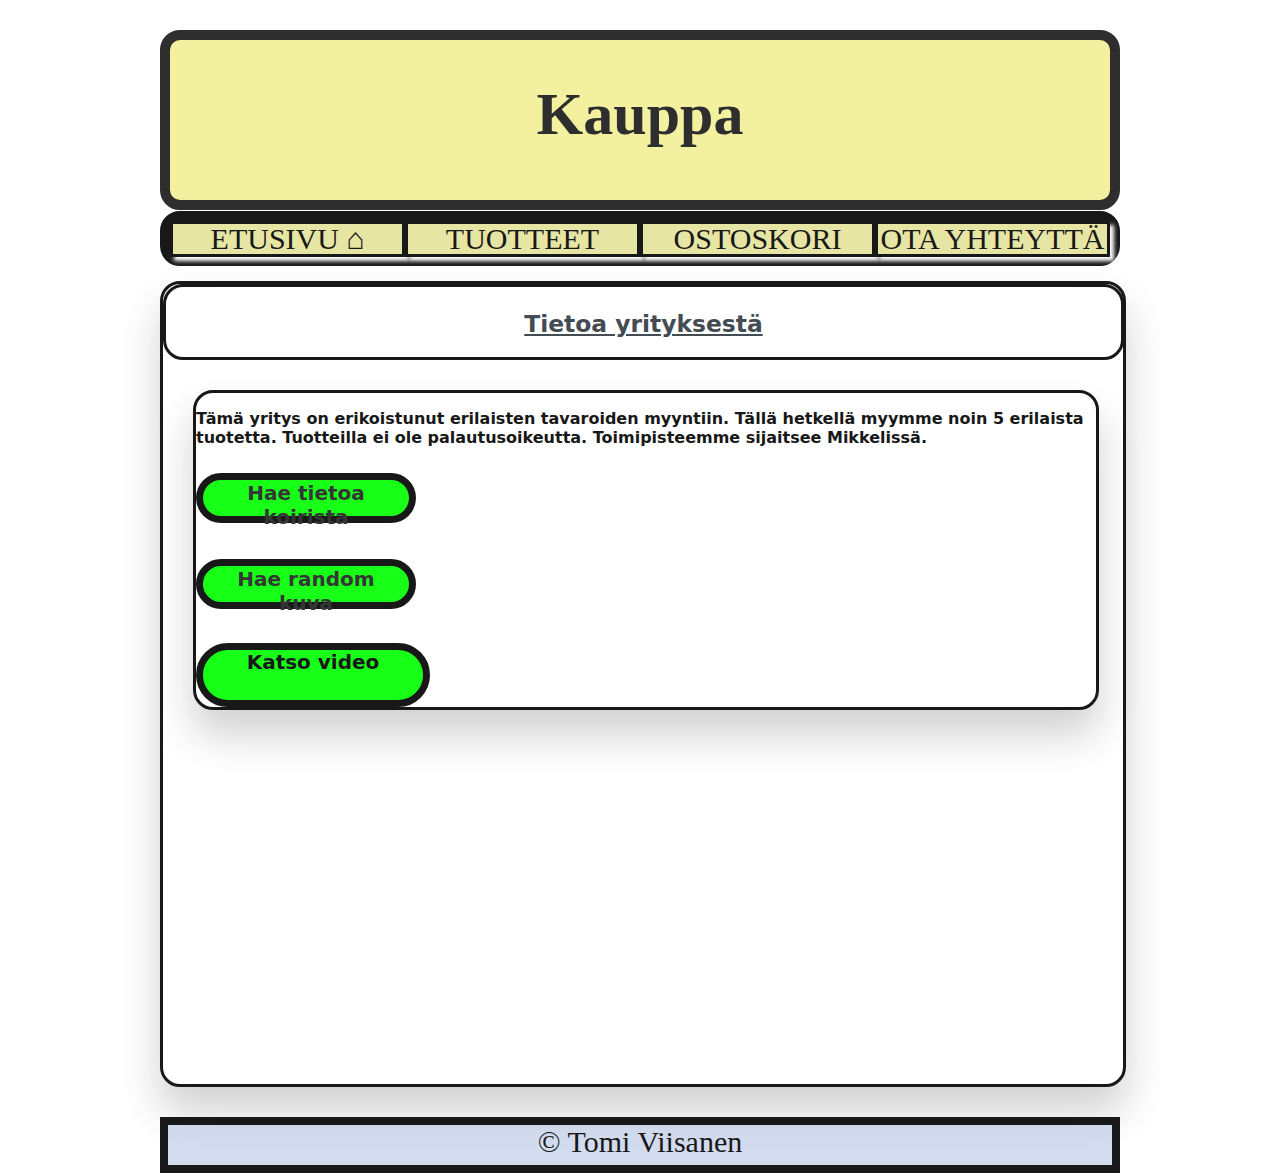
<file: index.html>
<!DOCTYPE html>
<html lang="fi">
    <head>
        <meta charset="utf-8">
        <title>Kauppa</title>
        <link rel="icon" type="image/x-icon" href="Kuvat/kauppaIcon.jpg">
        <link rel="stylesheet" type="text/css" href="etusivu.css"/>
          
        <!-- animaatiot css -->
        <link rel="stylesheet" href="https://cdnjs.cloudflare.com/ajax/libs/animate.css/4.1.1/animate.min.css"/>
        
    </head>

    <body>

        <div class="header">
            <div class="zoom-box">
                <h1> <a href="index.html">Kauppa</a></h1>
            </div>
        </div>

        <div class="linkit">
            <li><a href="index.html">Etusivu ⌂</a></li>
            <li><a href="tuotteet.html">Tuotteet</a></li>
            <li><a href="ostoskori.html">Ostoskori</a></li>
            <li><a href="otaYhteytta.html">Ota Yhteyttä</a></li>
        </div>

        <div class="TekstiKentta">

            <div class="TekstiOtsikko">
                <h3>Tietoa yrityksestä</h3>
            </div>
            
            <div class="TekstiSisalto">
                <p>Tämä yritys on erikoistunut erilaisten tavaroiden myyntiin. Tällä hetkellä myymme noin 5 erilaista tuotetta.
                    Tuotteilla ei ole palautusoikeutta. Toimipisteemme sijaitsee Mikkelissä.
                </p>
                <!--Hakee rajapinnasta tietoa koirasta-->
                <button class="button" onclick="haeKoira();">Hae tietoa koirista</button>
                <h4 style="color: rgb(0, 0, 0)"; id = "viesti";></h4>
                <!--Hakee random kuvan lorem picsum sivulta-->
                <button class="button" onclick="haeKuva();">Hae random kuva</button>
                <div class="kuva">
                    <img id = 'kuva' />
                </div>
                
                <!--Tulostaa popupin jossa on youtube video-->
                <div class="button">
                    <a href="#popup1">Katso video</a>
                </div>
            </div>

            <div id="popup1" class="overlay">
                <div class="popup">
                    <h2>Video</h2>
                    <a class="close" href="#">&times;</a>
                    <div class="content">
                        <form class="TekstiPopup">
                            <br>
                            <iframe width="945" height="545"
                            src="https://www.youtube.com/embed/L_LUpnjgPso">
                            </iframe> 
                        </form>
                    </div>
                </div>
            </div>

                
        </div>

        
        <div id="footer">
            &copy; Tomi Viisanen
        </div>
       
        <script src="etusivu.js"></script>     
    </body>
</html>
</file>
<file: etusivu.css>
body {
    
    width: 960px;
    margin: auto;
    background: url("https://picsum.photos/1920/1080/?random");
    opacity: 100%;
    background-repeat: no-repeat;
    background-position:center;
    background-size: cover;
    background-attachment: fixed;
    opacity: 0.9;
    
}

.header {

    padding: auto;
    display: inline-block;
    vertical-align: top;
    margin-top: 30px;
    width: 940px;
    text-align: center;
    background: rgb(255, 255, 255); 
    background: rgba(233, 230, 70, 0.63);
    height: 160px;
    border: 10px solid black;
    font-size: 30px;
    border-radius: 20px;
    opacity: 0.9;
}

.header:hover{
    
    animation: pulse; /* referring directly to the animation's @keyframe declaration */
    animation-duration: 3s; 
}

.linkit {
    display: inline-block;
    vertical-align: top;
    margin-top:1px;
    width: 940px;
    text-align: center;
    background: rgb(0, 0, 0); 
    background: rgba(161, 209, 241, 0.63);
    height: 35px;
    border: 10px solid black;
    font-size: 30px;
    border-radius: 20px;
}


.linkit li {

    display: inline-table;
    float: left;
    
}

.linkit a:link, #linkit a:visited {

    display: block;
    text-decoration: none;
    text-transform: uppercase;
    text-align: center;
    color:#000000;
    line-height: 30px;
    width: 229px;
    border: 3px solid black;
    box-shadow: 4px 4px 4px #fff;
    background-color: #e5e39a;
   
}

.linkit a:hover {
    background-color: rgb(0, 0, 0);
    transform: rotate(-5deg);
    transition: 1s;
    border-radius: 20px;
    animation: heartBeat; /* referring directly to the animation's @keyframe declaration */
    animation-duration: 5s; 
}


a {
     color: #000000;
     text-decoration: none;
} 

a:hover {
    color:rgba(233, 230, 70, 0.63);
    text-decoration:none; 
    cursor:pointer;  
}

.header a:hover{
   
    color:rgb(255, 234, 0);

}


.zoom-box {
   
    transition: transform .9s; /* Animation */
    cursor:pointer; 
   
    
}

.zoom-box:hover {
    transform: scale(1.6);
}

/*Teksti Pohja*/

.TekstiKentta {

    margin-top: 15px;
    width: 960px;
    height: 800px;
    background-color: #ffffff;
    border-radius: 20px;
    box-shadow: 0px 25px 40px #00000033;
    border: 3px solid black;
}

.TekstiOtsikko{
    
    margin: auto;
    width: 955px;
    height: 70px;
    border: 3px solid black;
    border-radius: 20px;
    text-decoration: underline;
    font-size: 20px;
    font-family: system-ui, -apple-system, BlinkMacSystemFont, 'Segoe UI', Roboto, Oxygen, Ubuntu, Cantarell, 'Open Sans', 'Helvetica Neue', sans-serif;
    font-weight: 700;
    color: #2F3841;
    text-align: center;
   
    
}

.TekstiSisalto{

    width: 900px;
    text-align: left;
    margin: 30px;
    font-size: 16px;
    font-family: system-ui, -apple-system, BlinkMacSystemFont, 'Segoe UI', Roboto, Oxygen, Ubuntu, Cantarell, 'Open Sans', 'Helvetica Neue', sans-serif;
    font-weight: 600;
    border-radius: 20px;
    box-shadow: 0px 25px 40px #00000033;
    border: 3px solid black;
    
    
}

#footer{

    background: rgb(255, 255, 255); 
    background: rgba(159, 180, 219, 0.5);
    height: 40px;
    font-size: 30px;
    min-height: auto;
    overflow: auto;
    text-align: center;
    margin-top: 30px;
    border: 8px solid black;
    width: 944px;
    
  
  }

.button {

  margin-top: 10px;
  margin-right: 10px;
  margin-right: 200px;
  height: 50px;
  width: 220px;
  text-align:center;
  border: 3px solid black;
  border-width: 7px ;
  border-radius: 200px;
  background-color: rgb(0, 255, 0);
  font-size: 20px;
  font-family: system-ui, -apple-system, BlinkMacSystemFont, 'Segoe UI', Roboto, Oxygen, Ubuntu, Cantarell, 'Open Sans', 'Helvetica Neue', sans-serif;
  font-weight: 800;
  color: #202020;
  cursor: pointer;
  
}
.button:hover{

    animation: pulse; /* referring directly to the animation's @keyframe declaration */
    animation-duration: 3s; 
}

 /*Videon popup ikkuna*/
.overlay {

    position: fixed;
    top: 0;
    bottom: 0;
    left: 0;
    right: 0;
    background: rgba(0, 0, 0, 0.7);
    transition: opacity 300ms;
    visibility: hidden;
    opacity: 0;
  }
  .overlay:target {
    visibility: visible;
    opacity: 1;
  }
  
  .popup {
    margin: 70px auto;
    padding: 20px;
    background: #fff;
    border-radius: 5px;
    width: 1000px;
    height: 670px;
    position: relative;
    transition: all 5s ease-in-out;
  }
  
  .popup h2 {
    margin-top: 0;
    color: #333;
    font-family: Tahoma, Arial, sans-serif;
  }
  .popup .close {
    position: absolute;
    top: 20px;
    right: 30px;
    transition: all 200ms;
    font-size: 30px;
    font-weight: bold;
    text-decoration: none;
    color: #333;
  }
  .popup .close:hover {
    color: #06D85F;
  }
  .popup .content {
    max-height: 100%;
    overflow: auto;
  }
  
  @media screen and (max-width: 960px){
    .box{
      width: 100%;
    }
    .popup{
      width: 100%;
    }
}
  
.TekstiPopup{
    margin-left: 2px;
    margin-top: 15px;
    width: 950px;
    height: 600px;
    background-color: #ffffff;
    border-radius: 20px;
    box-shadow: 0px 25px 40px #00000033;
    border: 3px solid black;
    color: #000000;
    font-size: 20px;
    font-family: system-ui, -apple-system, BlinkMacSystemFont, 'Segoe UI', Roboto, Oxygen, Ubuntu, Cantarell, 'Open Sans', 'Helvetica Neue', sans-serif;
    
}
  
input[type=text] {
    
    width: 100%;
    padding: 12px;
    border: 1px solid #ccc;
    border-radius: 4px;
    box-sizing: border-box;
    margin-top: 6px;
    margin-bottom: 16px;
    resize: vertical;
    font-family: system-ui, -apple-system, BlinkMacSystemFont, 'Segoe UI', Roboto, Oxygen, Ubuntu, Cantarell, 'Open Sans', 'Helvetica Neue', sans-serif;
}
</file>
